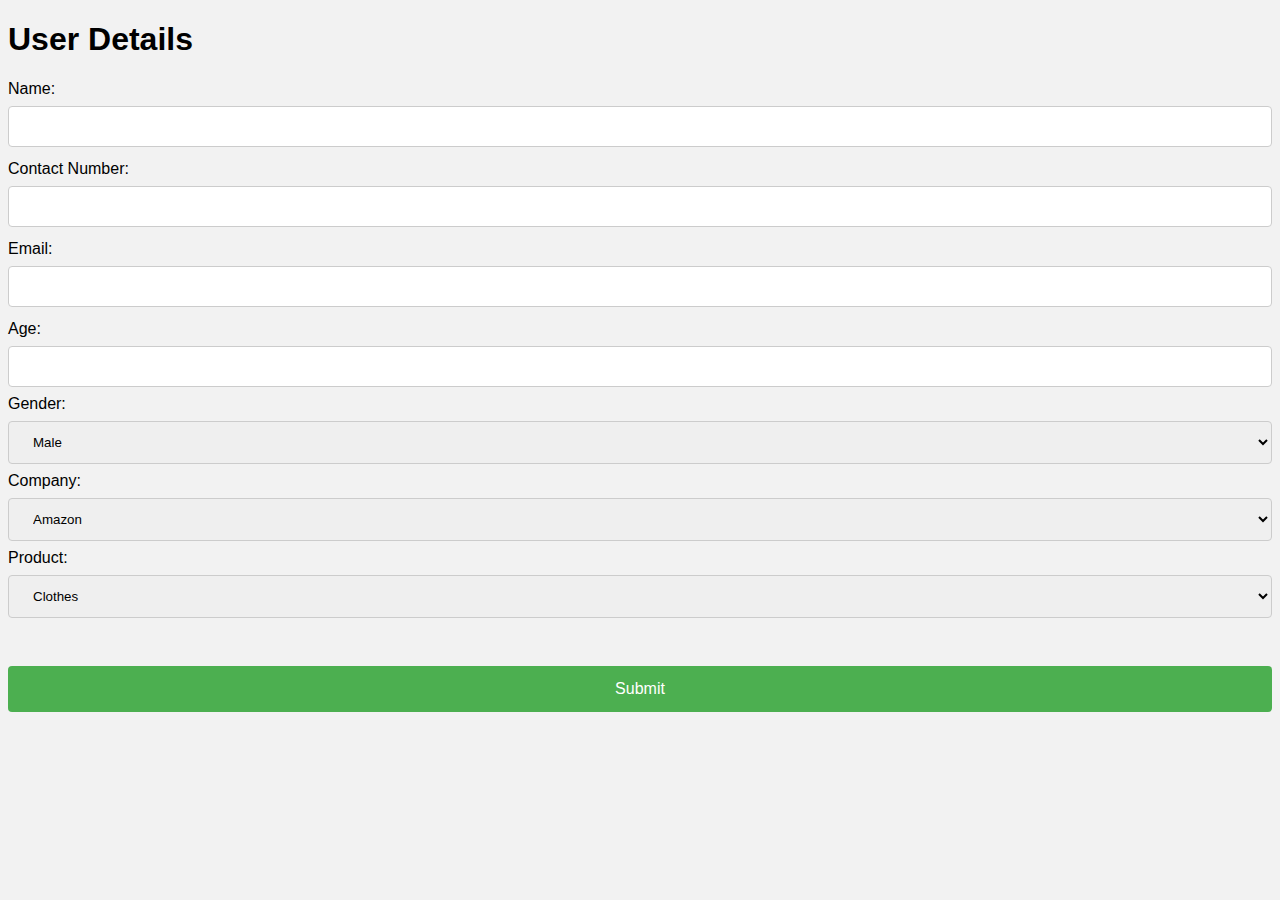
<file: templates/index.html>
<!DOCTYPE html>
<html lang="en">
<head>
    <meta charset="UTF-8">
    <meta name="viewport" content="width=device-width, initial-scale=1.0">
    <title>User Details</title>
    <style>
        /* Inline styles for this page */
        body {
            font-family: Arial, sans-serif;
            background-color: #f2f2f2;
        }

        .signup-container {
            background-color: white;
            padding: 20px;
            border-radius: 5px;
            box-shadow: 0 0 10px rgba(0, 0, 0, 0.1);
            max-width: 400px;
            margin: 100px auto;
            text-align: center;
        }

        input[type=text], input[type=password], select {
            width: 100%;
            padding: 12px 20px;
            margin: 8px 0;
            display: inline-block;
            border: 1px solid #ccc;
            border-radius: 4px;
            box-sizing: border-box;
        }

        /* Additional styles for specific form fields */
        #email, #age {
            width: 100%;
            padding: 12px 20px;
            margin: 8px 0;
            display: inline-block;
            border: 1px solid #ccc;
            border-radius: 4px;
            box-sizing: border-box;
        }
        .btn-container {
            margin-top: 20px; /* Add margin to separate from other elements */
            text-align: center; /* Center-align the button */
        }
        .btn {
            width: 100%; /* Make the button full-width */
            padding: 14px 20px;
            background-color: #4CAF50;
            color: white;
            border: none;
            border-radius: 4px;
            cursor: pointer;
            transition: background-color 0.3s ease;
            font-size: 16px;
            margin-top: 20px; /* Add margin to separate from other elements */
        }

        .btn:hover {
            background-color: #45a049;
        }
        /* Styles for popup message */
        .popup {
            position: fixed;
            top: 50%;
            left: 50%;
            transform: translate(-50%, -50%);
            background-color: #333; /* Change background color */
            color: white;
            padding: 10px 20px;
            border-radius: 5px;
            display: none; /* Hidden by default */
        }

        /* Styles for the button in the popup */
        .popup .btn {
            margin-top: 10px;
            background-color: #4CAF50; /* Keep button color same as other buttons */
        }
          /* Error message style */
          .error {
            color: red;
            font-size: 12px;
            margin-top: 5px;
            text-align: left;
        }
    </style>
</head>
<body>
    <h1>User Details</h1>
    <form id="details-form" action="{{ url_for('submit_details') }}" method="POST">
        <div class="form-group">
            <label for="name">Name:</label>
            <input type="text" id="name" name="name" required>
            <div id="name-error" class="error"></div> <!-- Error message container for name field -->

        </div>
        <div class="form-group">
            <label for="contact_number">Contact Number:</label>
            <input type="text" id="contact_number" name="contact_number" required>
            <div id="contact-error" class="error"></div> <!-- Error message container for contact number field -->

        </div>
        <div class="form-group">
            <label for="email">Email:</label>
            <input type="email" id="email" name="email" required>
            <div id="email-error" class="error"></div> <!-- Error message container for email field -->

        </div>
        <div class="form-group">
            <label for="age">Age:</label>
            <input type="number" id="age" name="age" required>
        </div>
        <div class="form-group">
            <label for="gender">Gender:</label>
            <select id="gender" name="gender" required>
                <option value="Male">Male</option>
                <option value="Female">Female</option>
                <option value="Others">Others</option>

            </select>
        </div>
        <div class="form-group">
            <label for="company">Company:</label>
            <select id="company" name="company" required>
                <option value="Amazon">Amazon</option>
                <option value="Flipkart">Flipkart</option>
                <option value="Meesho">Meesho</option>
                <option value="Instamart">Instamart</option>
            </select>
        </div>
        <div class="form-group">
            <label for="product">Product:</label>
            <select id="product" name="product" required>
                <option value="Clothes">Clothes</option>
                <option value="Accessories">Accessories</option>
                <option value="Shoes">Shoes</option>
                <option value="Essentials">Essentials</option>
            </select>
        </div>
        <div class="btn-container">
            <button type="submit" class="btn">Submit</button>
        </div>
    </form>
    <!-- Popup message -->
    <div id="popup" class="popup" action="/sentiment" method="POST">
        Details submitted successfully
        <button class="btn" onclick="redirectToAnalysis()">Let's Analyse</button>
    </div>
    <div id="response-message"></div>
    <script>
        function redirectToAnalysis() {
            window.location.href = "/sentiment_analysis";
        }

        function redirectToAnalysis() {
            window.location.href = "/sentiment_analysis";
        }

        document.addEventListener('DOMContentLoaded', function () {
            document.querySelector('#details-form').onsubmit = function () {
                // Validate name: should only contain letters and dots
                var name = document.getElementById('name').value;
                if (!/^[A-Za-z.]+$/.test(name)) {
                    document.getElementById('name-error').textContent = 'Name should only contain letters and dots.';
                    return false;
                } else {
                    document.getElementById('name-error').textContent = '';
                }

                // Validate contact number: should be a 10-digit integer
                var contactNumber = document.getElementById('contact_number').value;
                if (!/^\d{10}$/.test(contactNumber)) {
                    document.getElementById('contact-error').textContent = 'Contact number should be a 10-digit integer.';
                    return false;
                } else {
                    document.getElementById('contact-error').textContent = '';
                }
                
        // Send form data to the server using AJAX
        const formData = new FormData(this);
        fetch('/submit_details', {
            method: 'POST',
            body: formData
        })
        .then(response => response.json())
        .then(data => {
            if (data.success) {
                // Display success message
                const popup = document.querySelector('#popup');
                popup.style.display = 'block';
            } else {
                // Handle error condition if needed
                alert('An error occurred. Please try again later.');
            }
        })
        .catch(error => {
            console.error('Error:', error);
            // Handle error condition if needed
            alert('An error occurred. Please try again later.');
        });
        // Prevent the default form submission
        return false;
    };
});

    </script>
</body>
</html>
</file>
